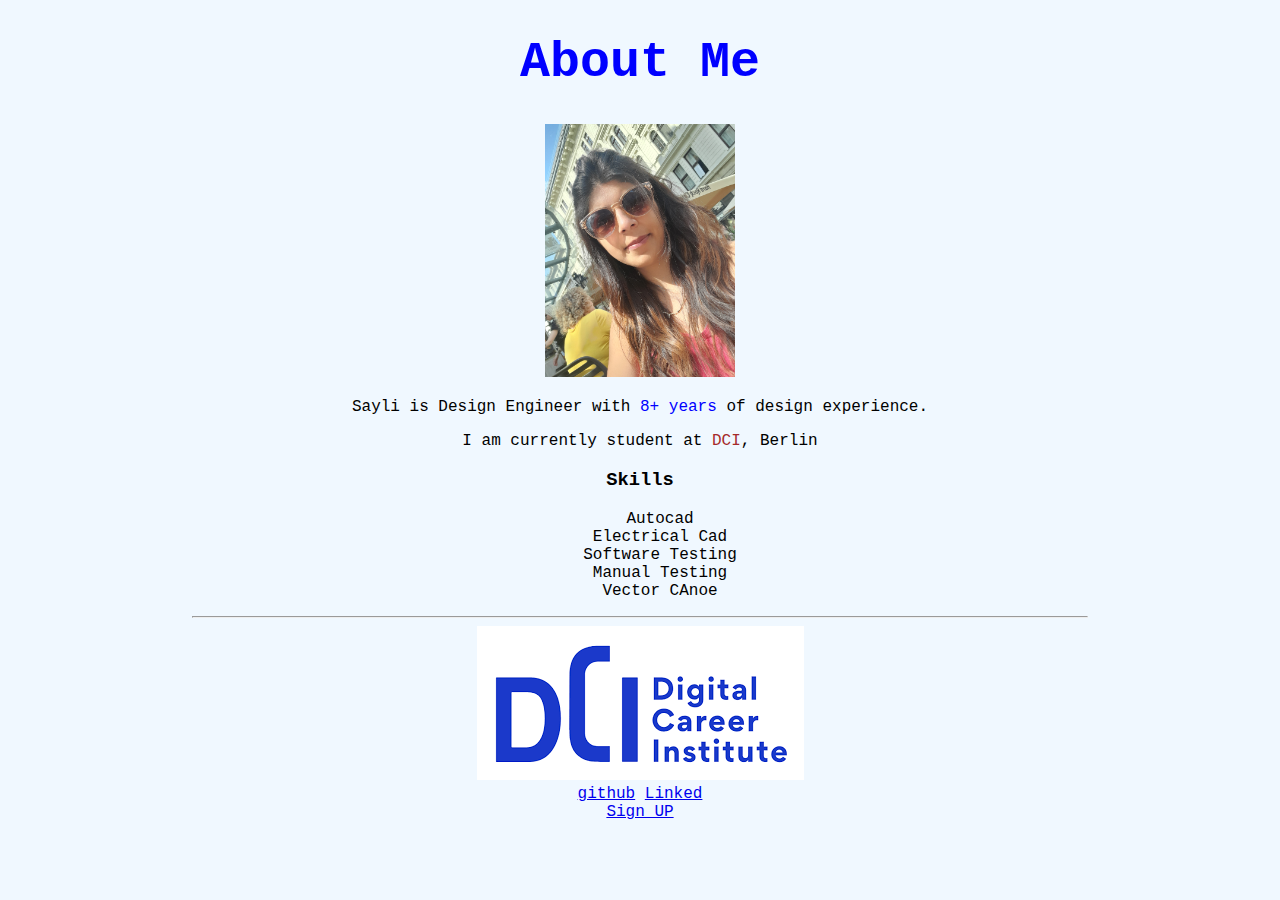
<file: index.html>
<!--Inform the browser about the version of html -->
<!DOCTYPE html> 
<html>
    <head>
        <title>Sayli Portfolio</title>
        <link rel="stylesheet" type="text/css" href="assets/css/home.css" />
 <!--Internal css-->
        <style>
            body{
                background-color: aliceblue;
                font-family: 'Courier New', Courier, monospace;
                width: 70%;
                margin: 0 auto;
                text-align: center;
            }
        h1 {
            color: blue;
            text-align: center;
            font-size: 50px;
        
        }



        </style>
    </head>
   <!--Where the content belongs-->
    <body>
        <!--Heading 1-->
     <h1>About Me</h1>
     <img width="190" alt="SayliImage" src="assets/images/20230526_151031.jpg"/>

     <!--Paragraph -->
     <p>Sayli is Design Engineer with <span style="color: blue">8+ years </span>of design experience.</p>
     <p> I am currently student at <a id="DCI" href="https://digitalcareerinstitute.org/">DCI</a>, Berlin</p>
     <h3>Skills</h3>
     <ul id="skill-list">
        <li>Autocad</li>
        <li>Electrical Cad</li>
        <li>Software Testing</li>
        <li>Manual Testing</li>
        <li>Vector CAnoe</li>
     </ul>
     <hr />
     <img src="[data-uri]"/>
     <br />

     <a href="https://github.com/SayliGMane">github</a>
     <a href="https://www.linkedin.com/feed/?trk=guest_homepage-basic_nav-header-signin">Linked</a>
     <br />
     <a href="form.html">Sign UP</a>
    </body>




</html>
</file>
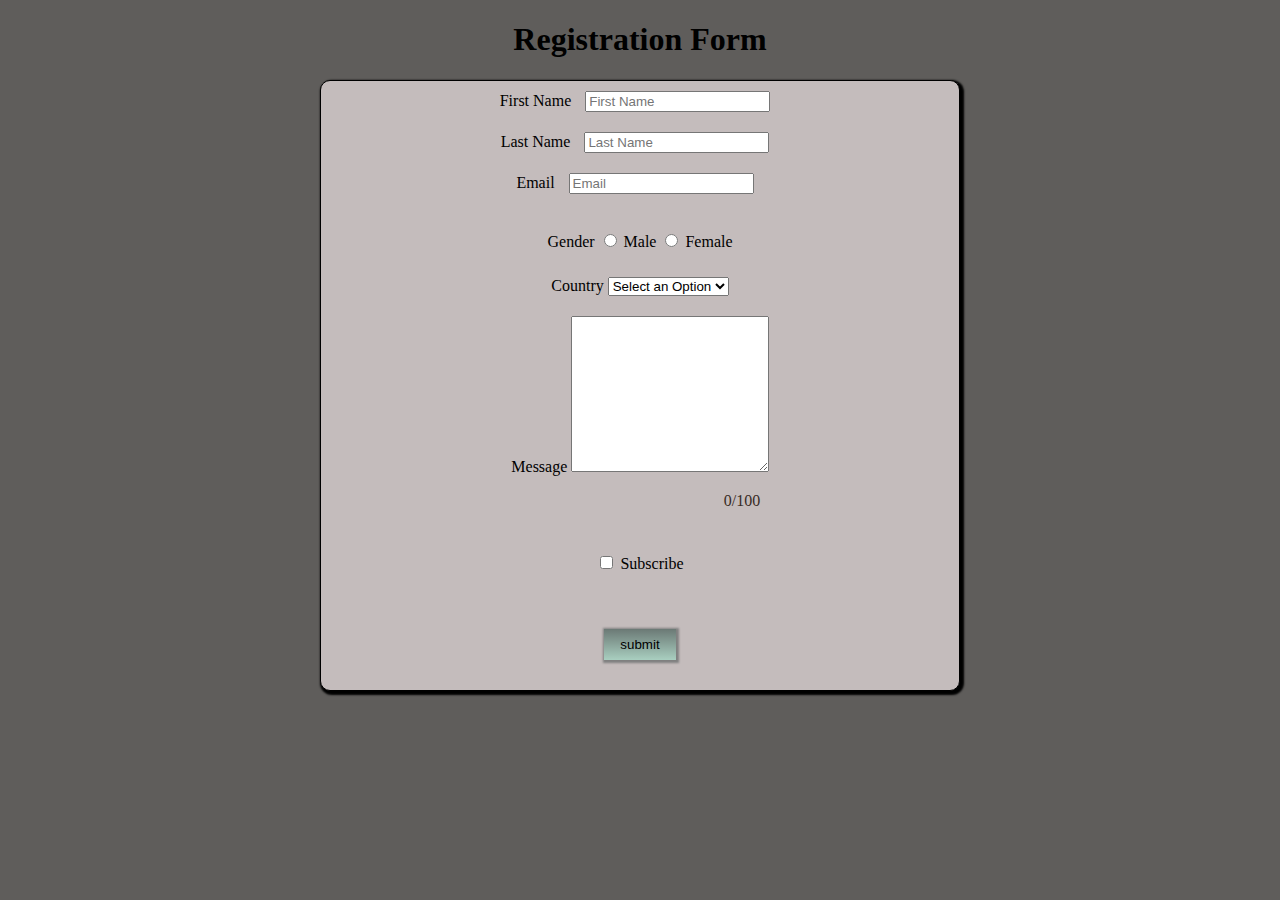
<file: form.html>
<!DOCTYPE html>
<html lang="en">

<head>
    <meta charset="UTF-8">
    <meta name="viewport" content="width=device-width, initial-scale=1.0">
    <title>Document</title>
    <style>
        input[type="text"],
        input[type="email"] {
            margin: 10px;
            transition: background-color 2s;

        }

        input {
            margin-top: 30px;
            margin-bottom: 30px;
        }

        body {
            width: 50%;
            margin: 0 auto;
            text-align: center;
            background-color: rgb(95, 93, 91);
        }

        form {
            border-style: solid;
            border-radius: 10px;
            border-width: 1px;
            background-color: rgb(196, 188, 188);
            box-shadow: 2px 2px 2px 2px black;

        }

        select {
            margin-bottom: 20px;
        }


        /* #name-email
        {
            background-color: burlywood;
           
        }


        #gender-country
        {
            background-color: blanchedalmond;
        }

        #msg-sub{
            background-color: cornsilk;
        } */

        input[type='text']:hover,
        input[type='email']:hover,
        textarea:hover
        {

            background-color: rgb(218, 238, 243);
        }

        input[type='submit']:hover
        {
            font-size: x-large ;
        
        }
     
        input[type='text']:focus,
        input[type='email']:focus,
        textarea:focus
        {

            background-color: lightgray
        }


        input[type='Submit']
        {
            border: none;
            color: black;
            padding: 8px 16px;
            
            cursor: pointer; 
            transition: font-size 1s;
            
        }

        input[type='submit']:active{
            font-size:xx-small;
            background-color: lightblue;
        }

        textarea
        {
            /* background-color: brown; */
            transition: background-color 2s;
            animation-name: text-area;
            animation-duration: 4s;
            width: 30%;
        } 
        @keyframes text-area
        {
            from {width:5%} to {width: 30%} 
        }

        .submit-disabled
         {
            cursor: not-allowed;
            pointer-events: none;
            background-image: linear-gradient(to bottom, rgb(107, 121, 117), rgb(169, 207, 192));
            box-shadow: 1px 1px 2px 2px gray;
         }
        

         #textCount{
            color: rgb(56, 43, 37);
            margin-left: 32%;

         }
        </style>
</head>

<body>
    <h1> Registration Form</h1>
    <form name="Registration" onsubmit="return validation ()">
        <div id="name-email">
            <label for="First_Name">First Name</label>
            <input type="text" name="First_Name" placeholder="First Name" onkeyup="activateSubmit()" id="first_name" />
            <br />


            <label for="Last_Name">Last Name</label>
            <input type="text" name="Last_Name" placeholder="Last Name" onkeyup="activateSubmit()" id="last_name" />
            <br />

            <label for="email">Email</label>
            <input type="email" name="Email" placeholder="Email" onkeyup="activateSubmit()" id="email" />
            <br />
        </div>

        <div id="gender-country">
            <label>Gender</label>


            <input type="radio" name="gender" id="male" value="male" />
            <label for="male">Male</label>


            <input type="radio" name="gender" id="female" value="female" />
            <label for="female">Female</label> <br />
            <label for="country">Country</label>
            <select name="country" id="country">

                <option>Select an Option</option>
                <option value="USA">USA</option>
                <option value="Ger">Germany</option>
                <option value="RA">Russia</option>
                <option value="In">India</option>
                <option value="AU">Austria</option>
            </select>
            <br />
        </div>

        <div id="msg-sub">
            <label for="message">Message</label>
            <textarea name="message" id="message" rows="10" onkeyup="countText()"></textarea> <br />  
            <p id="textCount" > 0/100</p>
            <input type="checkbox" name="newsletter" id="newsletter" />
            <label for="newsletter">Subscribe</label> <br />
    
        </div>
    
       
        <input class="submit-disabled" id="Submit" type="Submit" value="submit" />
   

    </form>

  <script type="text/javascript" src="assets/js/form.js"></script>
</body>

</html>

<div>
    <!-- Block container-->
</div>

<span>
    <!-- Inline container-->
</span>
</file>
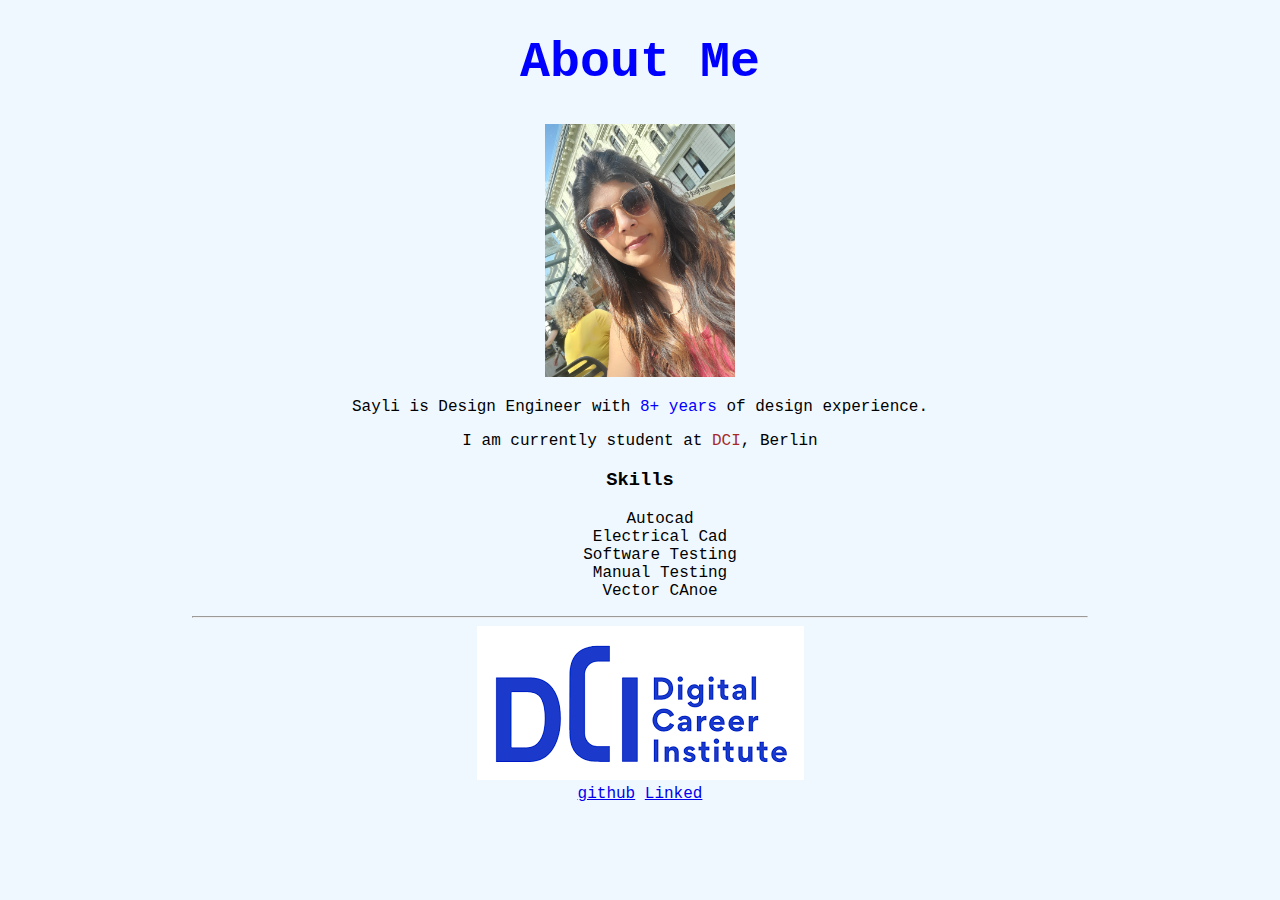
<file: home.html>
<!--Inform the browser about the version of html -->
<!DOCTYPE html> 
<html>
    <head>
        <title>Sayli Portfolio</title>
        <link rel="stylesheet" type="text/css" href="assets/css/home.css" />
 <!--Internal css-->
        <style>
            body{
                background-color: aliceblue;
                font-family: 'Courier New', Courier, monospace;
                width: 70%;
                margin: 0 auto;
                text-align: center;
            }
        h1 {
            color: blue;
            text-align: center;
            font-size: 50px;
        
        }



        </style>
    </head>
   <!--Where the content belongs-->
    <body>
        <!--Heading 1-->
     <h1>About Me</h1>
     <img width="190" alt="SayliImage" src="assets/images/20230526_151031.jpg"/>

     <!--Paragraph -->
     <p>Sayli is Design Engineer with <span style="color: blue">8+ years </span>of design experience.</p>
     <p> I am currently student at <a id="DCI" href="https://digitalcareerinstitute.org/">DCI</a>, Berlin</p>
     <h3>Skills</h3>
     <ul id="skill-list">
        <li>Autocad</li>
        <li>Electrical Cad</li>
        <li>Software Testing</li>
        <li>Manual Testing</li>
        <li>Vector CAnoe</li>
     </ul>
     <hr />
     <img src="[data-uri]"/>
     <br />

     <a href="https://github.com/SayliGMane">github</a>
     <a href="https://www.linkedin.com/feed/?trk=guest_homepage-basic_nav-header-signin">Linked</a>
    </body>




</html>
</file>
<file: assets/css/home.css>
#DCI {
    color: brown;

    text-decoration: none;
    
}

/*list */
#skill-list
{
    list-style: none;
}
</file>
